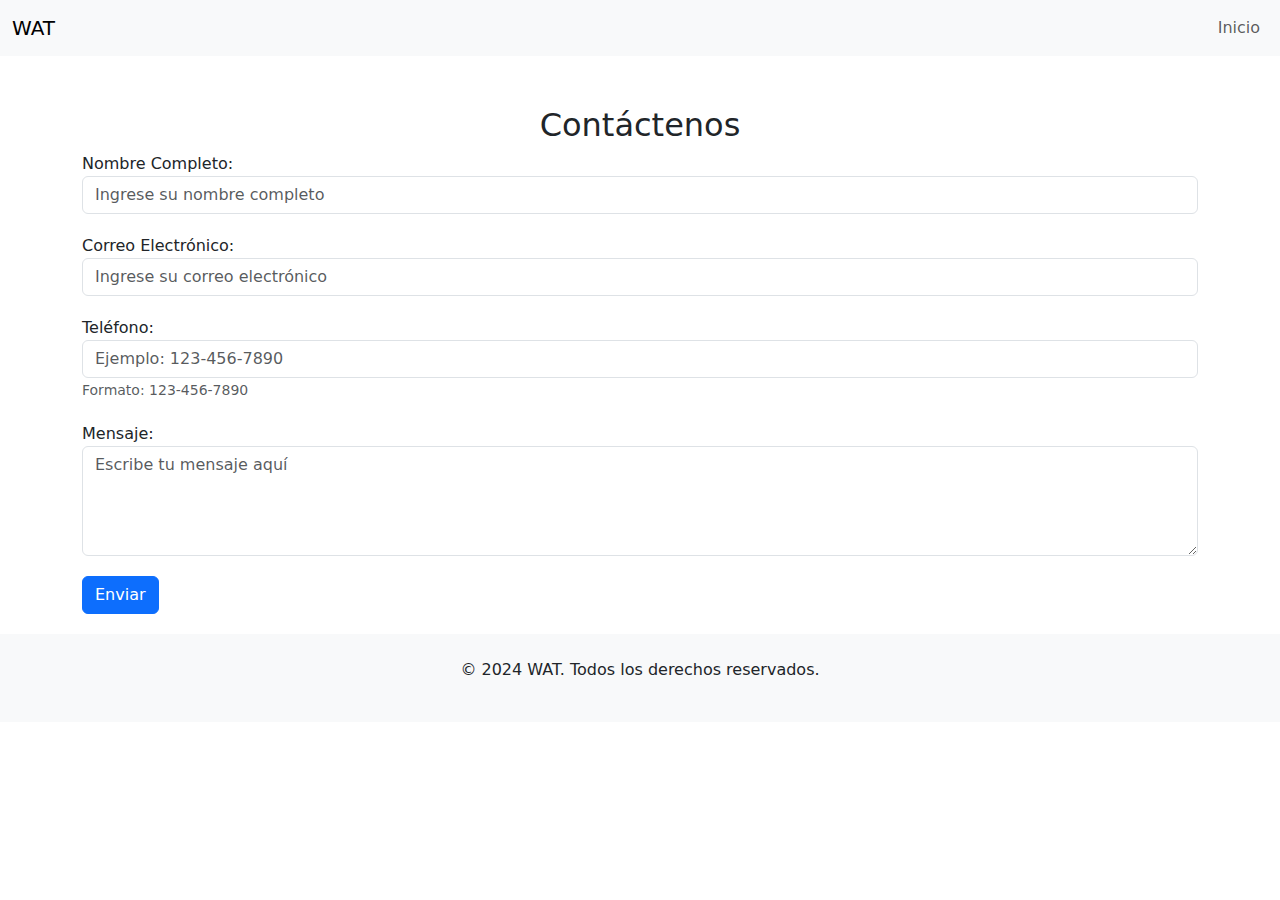
<file: WAT/Contactenos.html>
﻿<!DOCTYPE html>
<html lang="es">
<head>
    <meta charset="UTF-8">
    <meta name="viewport" content="width=device-width, initial-scale=1.0">
    <title>Contáctenos</title>
    <link href="https://cdn.jsdelivr.net/npm/bootstrap@5.3.3/dist/css/bootstrap.min.css" rel="stylesheet" integrity="sha384-QWTKZyjpPEjISv5WaRU9OFeRpok6YctnYmDr5pNlyT2bRjXh0JMhjY6hW+ALEwIH" crossorigin="anonymous" />
    <style>
        .container {
            margin-top: 50px;
        }

        .form-group {
            margin-bottom: 20px;
        }
    </style>
</head>
<body>
    <nav class="navbar navbar-expand-lg navbar-light bg-light">
        <div class="container-fluid">
            <a class="navbar-brand" href="#">WAT</a>
            <button class="navbar-toggler" type="button" data-bs-toggle="collapse" data-bs-target="#navbarNav"
                    aria-controls="navbarNav" aria-expanded="false" aria-label="Toggle navigation">
                <span class="navbar-toggler-icon"></span>
            </button>
            <div class="collapse navbar-collapse" id="navbarNav">
                <ul class="navbar-nav ms-auto">
                    <li class="nav-item">
                        <a class="nav-link" href="index.html">Inicio</a>
                    </li>
                </ul>
            </div>
        </div>
    </nav>

    <!-- Sección Contáctenos -->
    <div class="container">
        <h2 class="text-center">Contáctenos</h2>
        <form action="your-server-endpoint" method="POST" id="contactForm">
            <div class="form-group">
                <label for="name">Nombre Completo:</label>
                <input type="text" class="form-control" id="name" name="name" required placeholder="Ingrese su nombre completo">
            </div>
            <div class="form-group">
                <label for="email">Correo Electrónico:</label>
                <input type="email" class="form-control" id="email" name="email" required placeholder="Ingrese su correo electrónico">
            </div>
            <div class="form-group">
                <label for="phone">Teléfono:</label>
                <input type="tel" class="form-control" id="phone" name="phone" required pattern="[0-9]{3}-[0-9]{3}-[0-9]{4}" placeholder="Ejemplo: 123-456-7890">
                <small class="form-text text-muted">Formato: 123-456-7890</small>
            </div>
            <div class="form-group">
                <label for="message">Mensaje:</label>
                <textarea class="form-control" id="message" name="message" required rows="4" placeholder="Escribe tu mensaje aquí"></textarea>
            </div>
            <div class="form-group">
                <button type="submit" class="btn btn-primary">Enviar</button>
            </div>
        </form>
    </div>

    <!-- Pie de página -->
    <footer class="bg-light text-center py-4">
        <p>&copy; 2024 WAT. Todos los derechos reservados.</p>
    </footer>

    <script src="https://cdn.jsdelivr.net/npm/bootstrap@5.3.3/dist/js/bootstrap.bundle.min.js" integrity="sha384-YvpcrYf0tY3lHB60NNkmXc5s9fDVZLESaAA55NDzOxhy9GkcIdslK1eN7N6jIeHz" crossorigin="anonymous"></script>
</body>
</html>
</file>
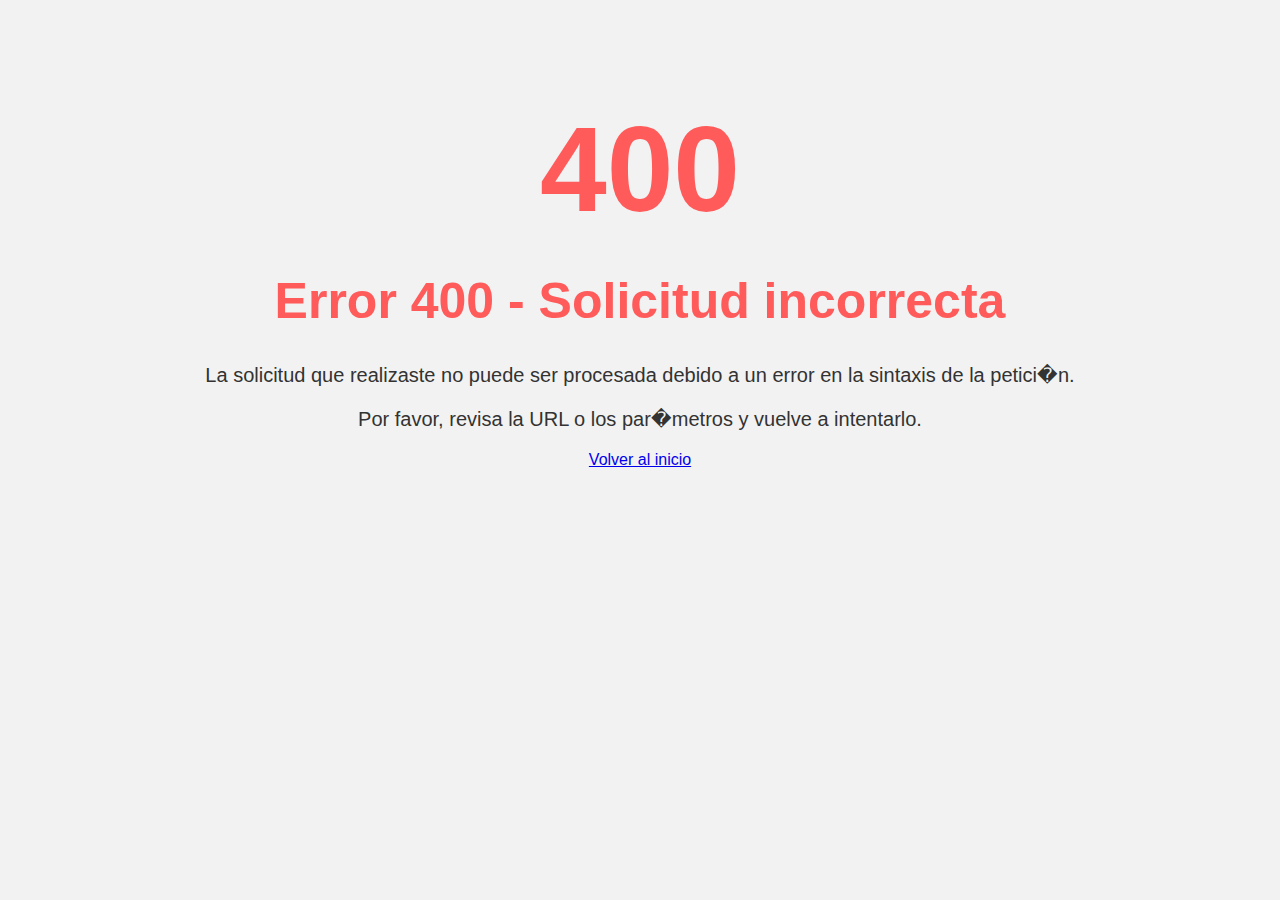
<file: WAT/Error400.html>
<!DOCTYPE html>
<html lang="es">
<head>
    <meta charset="UTF-8">
    <title>Error 400 - Solicitud incorrecta</title>
    <style>
        body {
            font-family: Arial, sans-serif;
            background-color: #f2f2f2;
            color: #333;
            text-align: center;
            margin: 0;
            padding: 0;
        }

        .container {
            margin-top: 100px;
        }

        h1 {
            font-size: 50px;
            color: #ff5b5b;
        }

        p {
            font-size: 20px;
        }

        .error {
            font-size: 120px;
            font-weight: bold;
            color: #ff5b5b;
        }
    </style>
</head>
<body>
    <div class="container">
        <div class="error">400</div>
        <h1>Error 400 - Solicitud incorrecta</h1>
        <p>La solicitud que realizaste no puede ser procesada debido a un error en la sintaxis de la petici�n.</p>
        <p>Por favor, revisa la URL o los par�metros y vuelve a intentarlo.</p>
        <a href="index.html" title="index">Volver al inicio</a>
    </div>
</body>
</html>
</file>
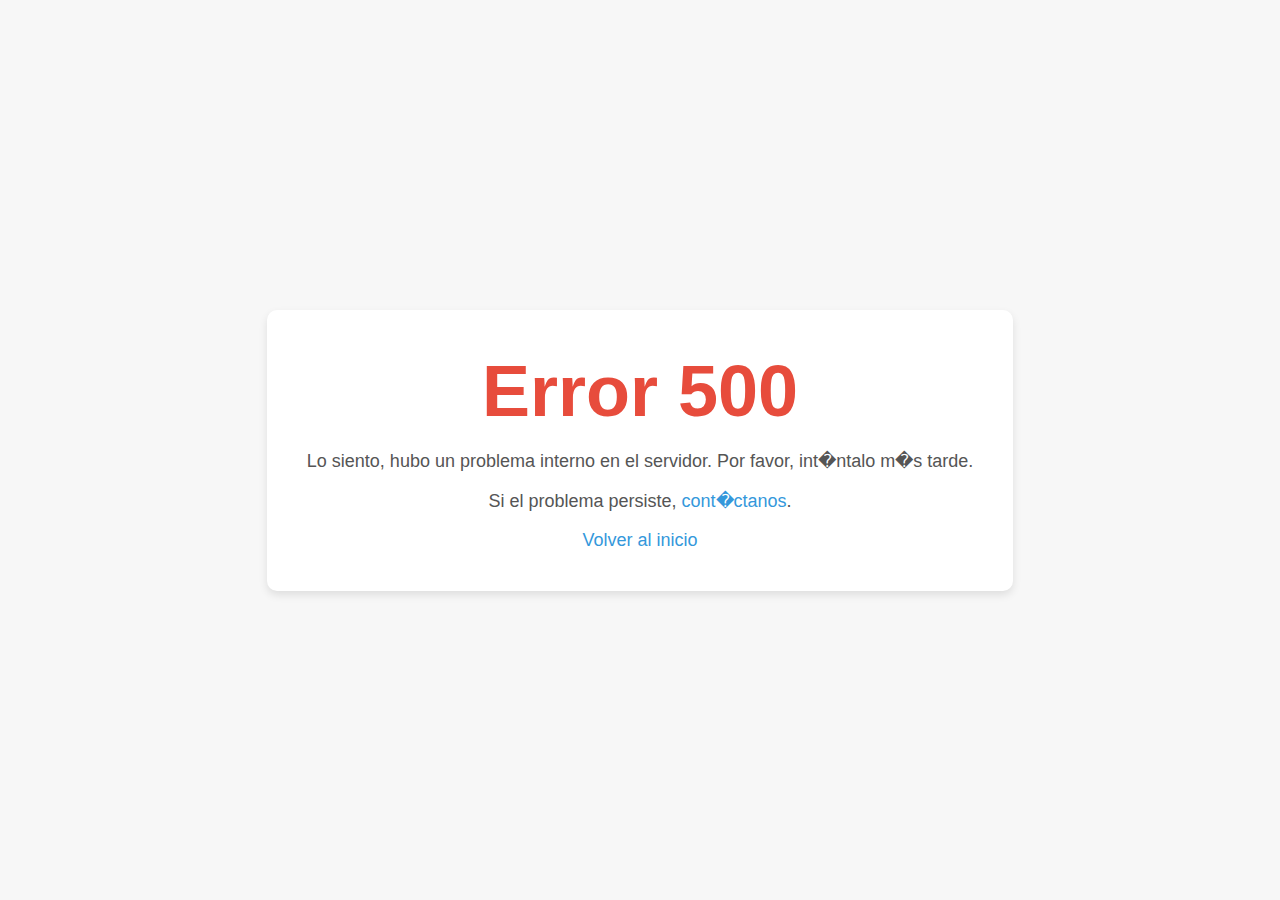
<file: WAT/Error500.html>
<!DOCTYPE html>
<html lang="es">
<head>
    <meta charset="UTF-8">
    <meta http-equiv="X-UA-Compatible" content="IE=edge">
    <meta name="viewport" content="width=device-width, initial-scale=1.0">
    <title>Error 500 - Error Interno del Servidor</title>
    <style>
        body {
            font-family: Arial, sans-serif;
            background-color: #f7f7f7;
            color: #333;
            display: flex;
            justify-content: center;
            align-items: center;
            height: 100vh;
            margin: 0;
            text-align: center;
        }

        .container {
            background-color: #fff;
            padding: 40px;
            border-radius: 10px;
            box-shadow: 0 4px 8px rgba(0, 0, 0, 0.1);
        }

        h1 {
            font-size: 72px;
            color: #e74c3c;
            margin: 0;
        }

        p {
            font-size: 18px;
            color: #555;
        }

        a {
            font-size: 18px;
            color: #3498db;
            text-decoration: none;
        }

            a:hover {
                text-decoration: underline;
            }
    </style>
</head>
<body>

    <div class="container">
        <h1>Error 500</h1>
        <p>Lo siento, hubo un problema interno en el servidor. Por favor, int�ntalo m�s tarde.</p>
        <p>Si el problema persiste, <a href="mailto:soporte@WAT.com.co">cont�ctanos</a>.</p>
        <a href="index.html" title="index">Volver al inicio</a>
    </div>

</body>
</html>
</file>
